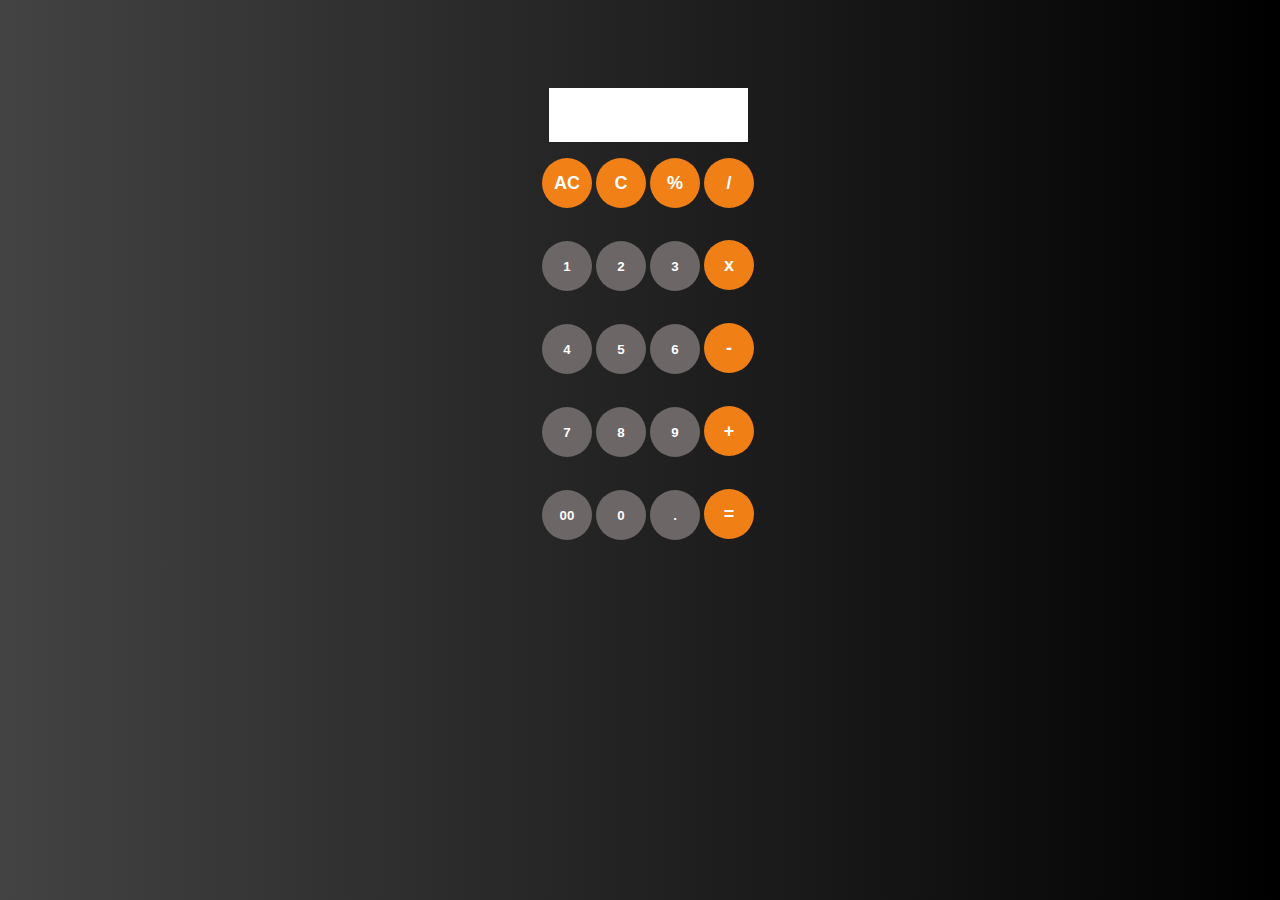
<file: JS-Projects-main/Calculator/index.html>
<!--Update Calculator By local-Storage -->
<!DOCTYPE html>
<html lang="en">
<head>
    <meta charset="UTF-8">
    <meta name="viewport" content="width=device-width, initial-scale=1.0">
    <title>Calculator</title>
            <link rel="stylesheet" href="calculator.css">
</head>
<body>
    <div class="container">
        <div class="js-calculatorPage css-calulation-page">0</div>
        
        <p>                        
            <button class="yellowB" onclick="
                funallClear()">AC</button>

            <button class="yellowB" onclick="
                funClear()">C</button>

            <button class="yellowB" onclick="
                funPercentage()">%</button>

            <button class="divide yellowB" onclick="
                funCaluation('/'); ">/</button>
        </p>

        <p>             
            <button class="num1 blackB" onclick="
                //  console.log(calculation += '1') ;  
                funCaluation('1');">1</button>
                        
            <button class="num2 blackB" onclick="
                funCaluation('2'); ">2</button>
                        
            <button class="num3 blackB" onclick="
                funCaluation('3'); ">3</button>

            <button class="multiply yellowB" onclick="
                funCaluation('*');  ">x</button>
                        
            
        </p>
                    
                        
                        
        <p>
            <button class="num4 blackB" onclick="
                funCaluation('4'); ">4</button>
                            
            <button class="num5 blackB" onclick="
                funCaluation('5'); ">5</button>
                                    
            <button class="num6 blackB" onclick="
                funCaluation('6'); ">6</button>
                                
            <button class="minus yellowB" onclick="
            funCaluation('-'); ">-</button>
        </p>
                        
        <p>
            <button class="num7 blackB" onclick="
                funCaluation('7');">7</button>
                                    
            <button class="num8 blackB" onclick="
                funCaluation('8'); ">8</button>
                                
            <button class="num9 blackB" onclick="
                funCaluation('9'); ">9</button>

            <button class="plus yellowB" onclick="
            funCaluation('+'); ">+</button>

        </p>
                        
                        
        <p>
            <button class="blackB" onclick="
                funCaluation('00')">00</button>

            <button class="zero blackB" onclick="
                funCaluation('0'); ">0</button>
                                    
            <button class="point blackB" onclick="
                funCaluation('.'); ">.</button>
                            
            <button class="equal yellowB" onclick="  
                equalResult('='); ">=</button>
                                    

                            
                            
        </p>



    </div>

                        
</body>
    <script src="scripts.js"></script>
</html>
</file>
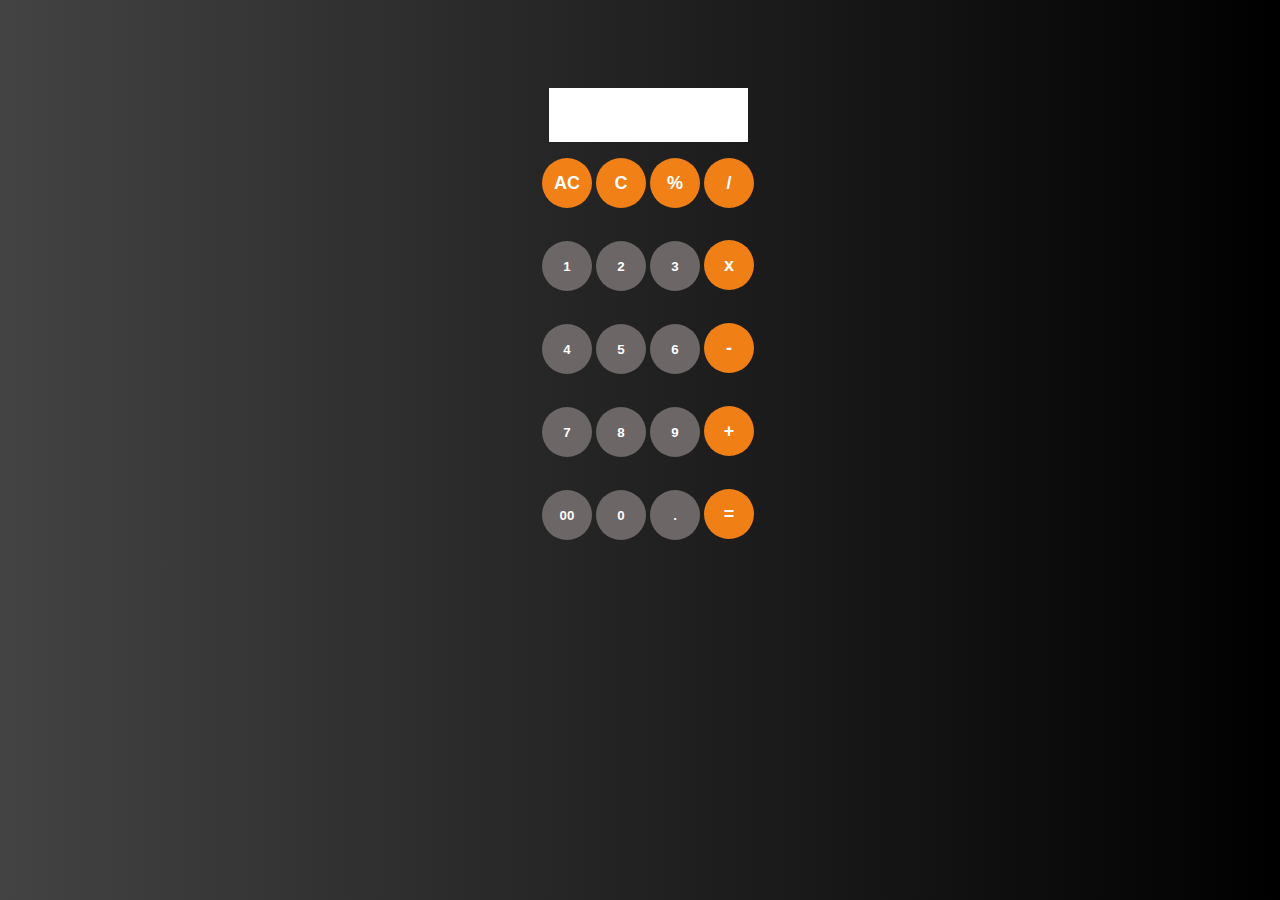
<file: Calculator/calculator.html>
<!--Update Calculator By local-Storage -->
<!DOCTYPE html>
<html lang="en">
<head>
    <meta charset="UTF-8">
    <meta name="viewport" content="width=device-width, initial-scale=1.0">
    <title>Calculator</title>
            <link rel="stylesheet" href="calculator.css">
</head>
<body>
    <div class="container">
        <div class="js-calculatorPage css-calulation-page">0</div>
        
        <p>                        
            <button class="yellowB" onclick="
                funallClear()">AC</button>

            <button class="yellowB" onclick="
                funClear()">C</button>

            <button class="yellowB" onclick="
                funPercentage()">%</button>

            <button class="divide yellowB" onclick="
                funCaluation('/'); ">/</button>
        </p>

        <p>             
            <button class="num1 blackB" onclick="
                //  console.log(calculation += '1') ;  
                funCaluation('1');">1</button>
                        
            <button class="num2 blackB" onclick="
                funCaluation('2'); ">2</button>
                        
            <button class="num3 blackB" onclick="
                funCaluation('3'); ">3</button>

            <button class="multiply yellowB" onclick="
                funCaluation('*');  ">x</button>
                        
            
        </p>
                    
                        
                        
        <p>
            <button class="num4 blackB" onclick="
                funCaluation('4'); ">4</button>
                            
            <button class="num5 blackB" onclick="
                funCaluation('5'); ">5</button>
                                    
            <button class="num6 blackB" onclick="
                funCaluation('6'); ">6</button>
                                
            <button class="minus yellowB" onclick="
            funCaluation('-'); ">-</button>
        </p>
                        
        <p>
            <button class="num7 blackB" onclick="
                funCaluation('7');">7</button>
                                    
            <button class="num8 blackB" onclick="
                funCaluation('8'); ">8</button>
                                
            <button class="num9 blackB" onclick="
                funCaluation('9'); ">9</button>

            <button class="plus yellowB" onclick="
            funCaluation('+'); ">+</button>

        </p>
                        
                        
        <p>
            <button class="blackB" onclick="
                funCaluation('00')">00</button>

            <button class="zero blackB" onclick="
                funCaluation('0'); ">0</button>
                                    
            <button class="point blackB" onclick="
                funCaluation('.'); ">.</button>
                            
            <button class="equal yellowB" onclick="  
                equalResult('='); ">=</button>
                                    

                            
                            
        </p>



    </div>

                        
</body>
    <script src="scripts.js"></script>
</html>
</file>
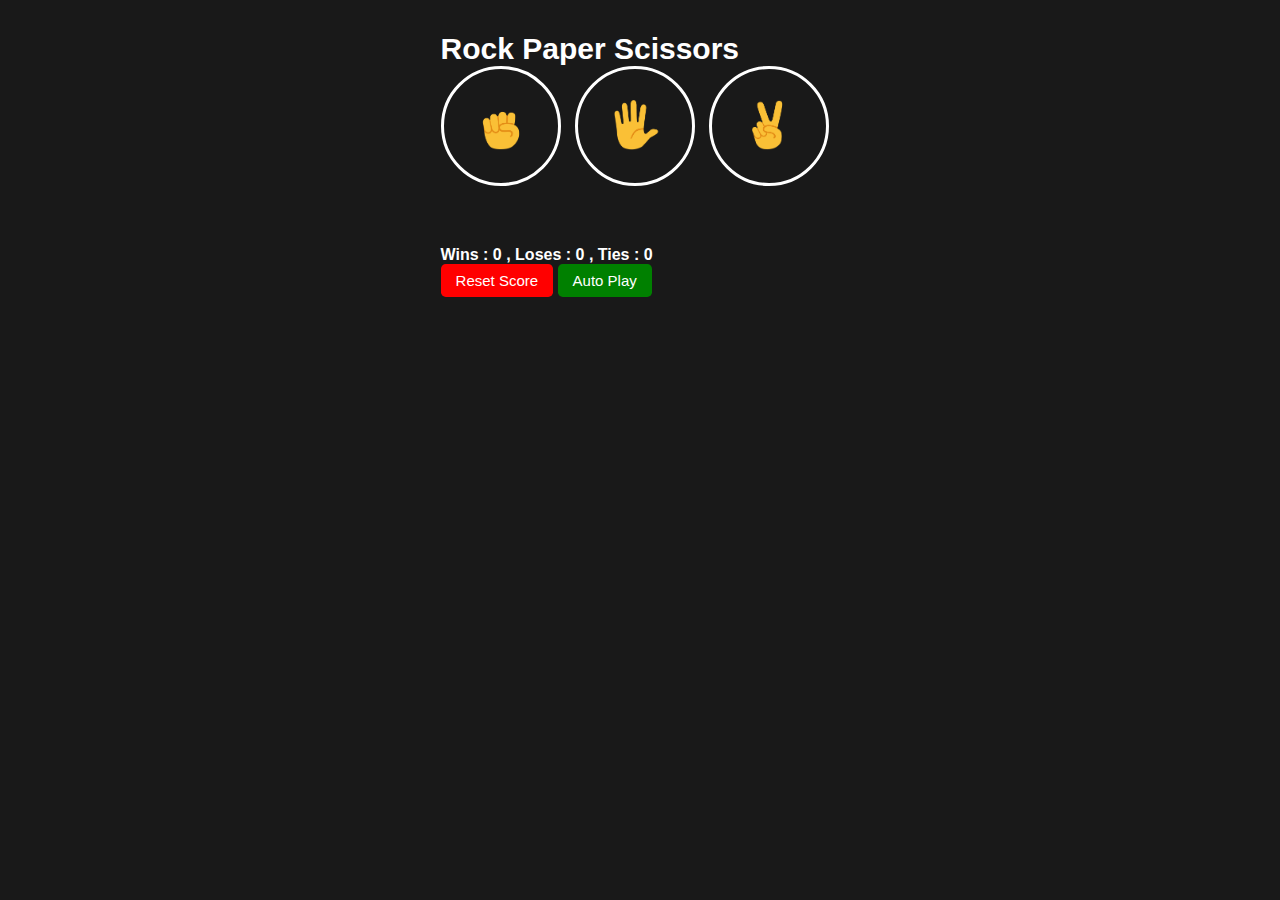
<file: Rock Paper Scissors/Rock Paper Scissors.html>
<!DOCTYPE html>
<html lang="en">
    <head>
        <meta charset="UTF-8">
        <meta name="viewport" content="width=device-width, initial-scale=1.0">
        <title>Rock paper Scissors</title>
        <link rel="stylesheet" href="style.css">

</head>
<body>
    <div class="container">
        <h3 class="css-title">Rock Paper Scissors</h3>
        <button class="css-button js-rock-button"> <img src="emoji/rock-emoji.png" alt="Rock" class="css-icon"> </button>

        <button class="css-button js-paper-button"> <img src="emoji/paper-emoji.png" alt="Paper" class="css-icon"> </button>

        <button class="css-button js-scissors-button"> <img src="emoji/scissors-emoji.png" alt="Scissors" class="css-icon"> </button>
        
        <p class="js-result css-result"></p>
        <p class="js-moves"></p>
        <p class="js-score css-score"></p>
        
        <button class="css-reset-button js-resetScore-button">Reset Score</button>

        <button class="css-autoplay js-autoplay-button">Auto Play</button>

        <p class="js-reset-score-confirmation css-reset-score-confirmation"></p>
    </div>

    
    <script src="script.js"></script>
</body>
</html>
</file>
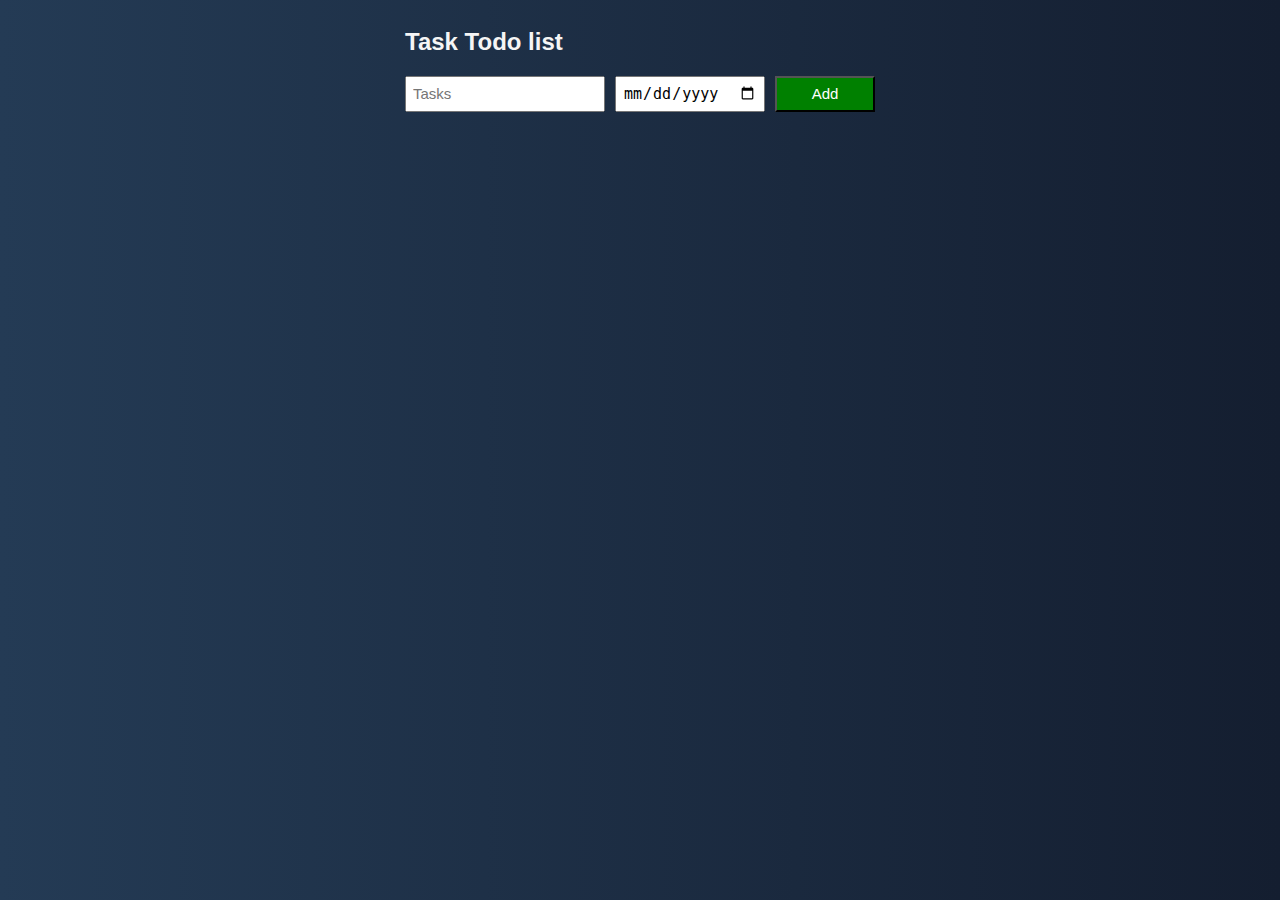
<file: todo final project/Todo.html>
<!DOCTYPE html>
<html lang="en">
<head>
    <meta charset="UTF-8">
    <meta name="viewport" content="width=device-width, initial-scale=1.0">
    <title>Todo List</title>
    <link rel="stylesheet" href="todo.css">
    
</head>
<body>
    <div class="container">
        <h2 class="css-heading">Task Todo list</h2>
        <div class="css-input">
            <input type="text" class="js-input css-name" placeholder="Tasks">
            <input type="date" class="js-date-input css-duedate">
            <button type="submit" class="js-addbutton css-addbutton">Add</button>
        </div>
        <div class="js-paragraph-render css-paragraph-render"></div>
    </div>
</body>
<script src="Todo.js"></script>
</html>
</file>
<file: JS-Projects-main/Calculator/calculator.css>
body{
    background-color: black;
    width: 100%;
    height: 100%;
    overflow: hidden;
    background: #000000;  /* fallback for old browsers */
background: -webkit-linear-gradient(to right, #434343, #000000);  /* Chrome 10-25, Safari 5.1-6 */
background: linear-gradient(to right, #434343, #000000); /* W3C, IE 10+/ Edge, Firefox 16+, Chrome 26+, Opera 12+, Safari 7+ */

}
.container{
    display: flex;
    flex-direction: column;
    align-items: center;
    padding-top: 5rem
}

.blackB{
    height: 50px;
    width: 50px;
    border: none;
    border-radius: 25px;
    color: white;
    background-color: rgb(109, 102, 102);

    font-weight: bold;
    font-size: 650;
}
.yellowB{
    height: 50px;
    width: 50px;
    border: none;
    border-radius: 25px;
    color: white;
    background-color:rgba(247, 131, 23, 0.973);

    font-weight: bold;
    font-size:large;
}
.js-calculatorPage{
    border: 2px solid white;
    width : 195px;
    height: 50px;
    color: black;
    background-color: white;
    font-size:x-large;
    font-weight: bold;
    overflow: auto;
}
</file>
<file: Calculator/calculator.css>
body{
    background-color: black;
    width: 100%;
    height: 100%;
    overflow: hidden;
    background: #000000;  /* fallback for old browsers */
background: -webkit-linear-gradient(to right, #434343, #000000);  /* Chrome 10-25, Safari 5.1-6 */
background: linear-gradient(to right, #434343, #000000); /* W3C, IE 10+/ Edge, Firefox 16+, Chrome 26+, Opera 12+, Safari 7+ */

}
.container{
    display: flex;
    flex-direction: column;
    align-items: center;
    padding-top: 5rem
}

.blackB{
    height: 50px;
    width: 50px;
    border: none;
    border-radius: 25px;
    color: white;
    background-color: rgb(109, 102, 102);

    font-weight: bold;
    font-size: 650;
}
.yellowB{
    height: 50px;
    width: 50px;
    border: none;
    border-radius: 25px;
    color: white;
    background-color:rgba(247, 131, 23, 0.973);

    font-weight: bold;
    font-size:large;
}
.js-calculatorPage{
    border: 2px solid white;
    width : 195px;
    height: 50px;
    color: black;
    background-color: white;
    font-size:x-large;
    font-weight: bold;
    overflow: auto;
}
</file>
<file: Rock Paper Scissors/style.css>
*{
    margin: 0;
    padding: 0;
    box-sizing: border-box;
}
body{
    background : rgb(25, 25, 25);
    color : white;
    font-family: arial;
    display: flex;
    justify-content: center;
    align-items: center;
    padding-top: 2rem;
}

.css-title{
    font-size: 30px;
}

.css-icon{
    height: 50px;
    color: white;
}

.css-button{
    background-color: transparent;
    border-color: white;
    border: 3px solid white;
    border-radius: 60px;
    height: 120px;
    width: 120px;
    margin-right: 10px;
    cursor: pointer;
}

.css-result{
    font-size: 25px;
    font-weight: bold;
    margin-top: 50px;
}

.css-score{
    margin-top: 60px;
    font-weight: bold;
}

.css-reset-button,
.css-autoplay,
.css-yes-button,
.css-no-button {
    border: none;
    font-size: 15px;
    padding: 8px 15px;
    cursor: pointer;
    color: white;
    border-radius: 0.3rem;
}

.css-reset-score-confirmation{
    margin-left: 10px;
}

.css-reset-button,
.css-no-button{
    background-color: red;
}

.css-autoplay,
.css-yes-button{
    background-color: green;
}
</file>
<file: todo final project/todo.css>
body {
    font-family: Arial, Helvetica, sans-serif;
    background: #141E30;  /* fallback for old browsers */
    background: -webkit-linear-gradient(to right, #243B55, #141E30);  /* Chrome 10-25, Safari 5.1-6 */
    background: linear-gradient(to right, #243B55, #141E30); /* W3C, IE 10+/ Edge, Firefox 16+, Chrome 26+, Opera 12+, Safari 7+ */
    display: flex;
    justify-content: center;
}

.css-paragraph-render,
.css-input {
    display: grid;
    grid-template-columns: 200px 150px 100px;
    column-gap: 10px;
    row-gap: 10px;
    align-items: center;
}

.css-input{
    margin-bottom: 10px;
    align-items: stretch;
}

.css-name,
.css-duedate,
.css-deletebutton {
    font-size: 15px;
    padding: 6px;
}

.css-addbutton{
    background-color: green;
    color: white;
    font-size: 15px;
    cursor: pointer;
}

.css-deletebutton{
    background-color: darkred;
    color: white;
    font-size: 15px;
    cursor: pointer; 
}

.css-heading,
.css-paragraph-render{
    color: whitesmoke;
}
</file>
